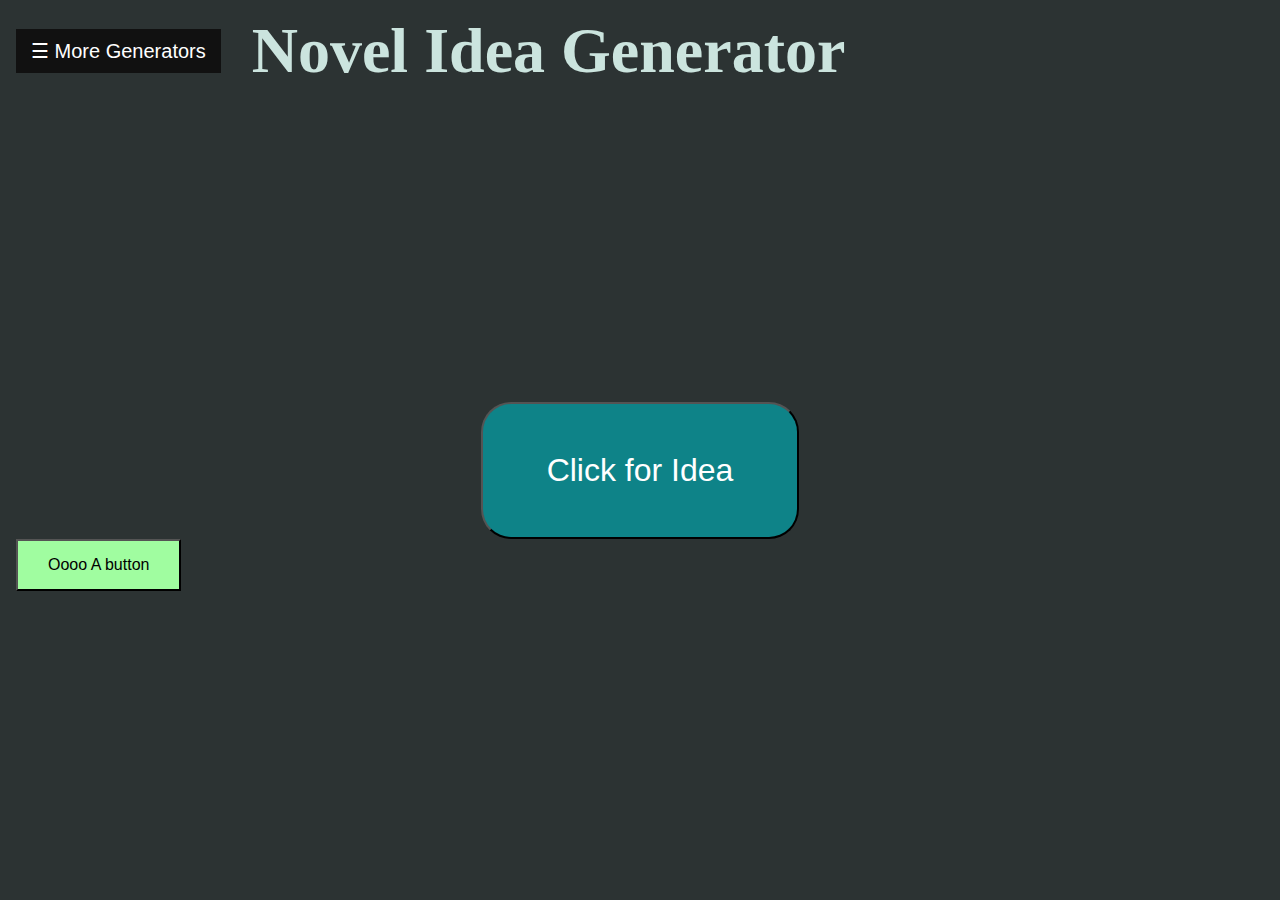
<file: index.html>
<!DOCTYPE html>
<html lang="en">
  <head>
    <meta charset="UTF-8" />
    <meta http-equiv="X-UA-Compatible" content="IE=edge" />
    <meta name="viewport" content="width=device-width, initial-scale=1.0" />
    <title>Idea Generator</title>
    <link rel="stylesheet" href="styles.css" />
  </head>
  <body>
    <div class="myCanvas">
      <div class="ball-container">
        <div class="ball"></div>
      </div>
    </div>
    <header>
      <div id="mySidebar" class="sidebar">
        <a href="javascript:void(0)" class="closebtn" onclick="closeNav()">x</a>
        <a href="index.html">Novel Idea Generator</a>
        <a href="art-gen.html">Art Idea Generator</a>
        <a href="#">Website Idea Generator</a>
      </div>
      <div id="main">
        <button class="openbtn" onclick="openNav()">☰ More Generators</button>
      </div>
      <h1>Novel Idea Generator</h1>
    </header>

    <main>
      <div class="container">
        <h2 id="display-idea"></h2>
      </div>
      <button class="generate-idea" id="generate-idea">Click for Idea</button>
      <button class="ballbtn" onclick="redBall()">Oooo A button</button>
    </main>
    <script src="app.js"></script>
  </body>
</html>
</file>
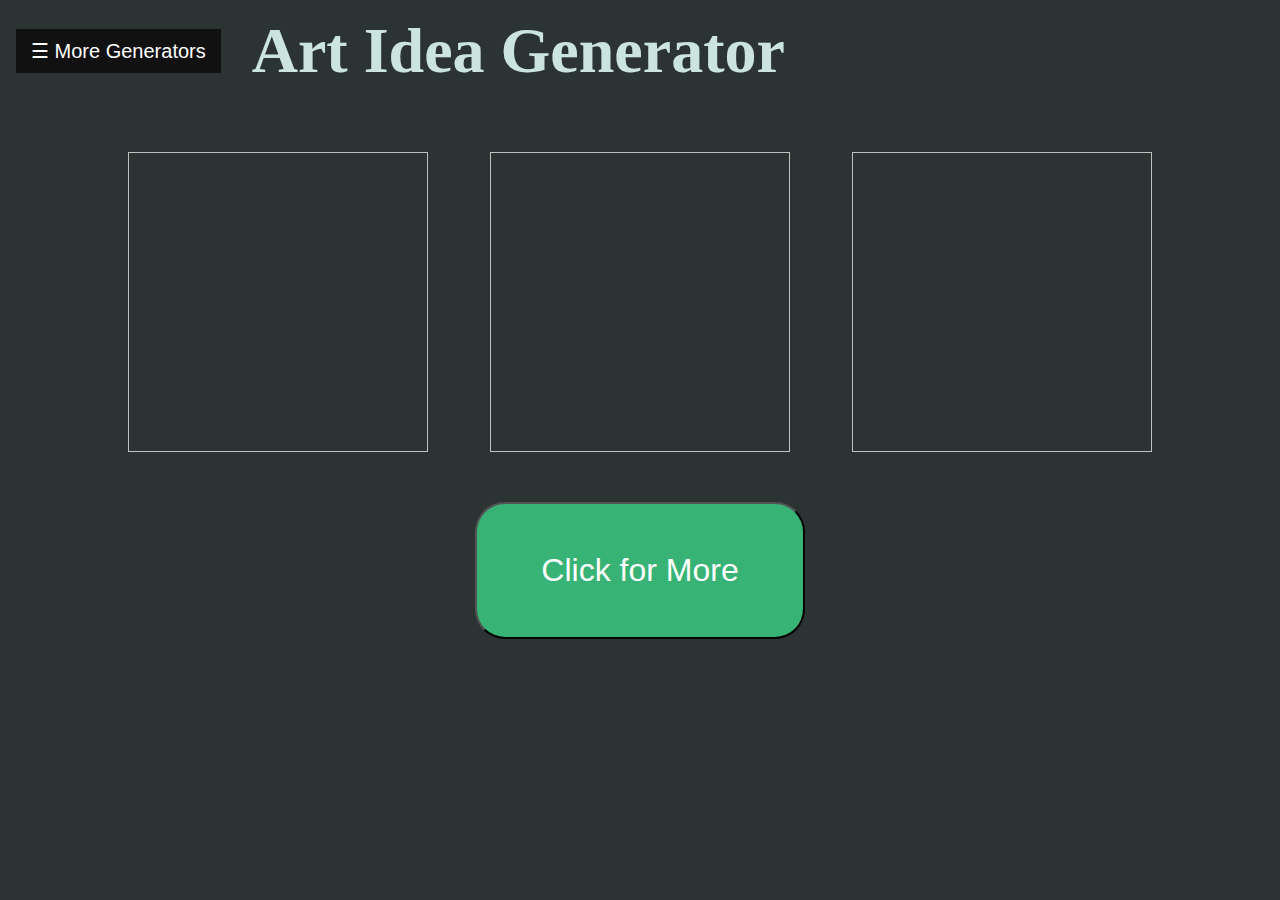
<file: art-gen.html>
<!DOCTYPE html>
<html lang="en">
  <head>
    <meta charset="UTF-8" />
    <meta http-equiv="X-UA-Compatible" content="IE=edge" />
    <meta name="viewport" content="width=device-width, initial-scale=1.0" />
    <title>Idea Generator</title>
    <link rel="stylesheet" href="styles.css" />
  </head>
  <body>
    <header>
      <div id="mySidebar" class="sidebar">
        <a href="javascript:void(0)" class="closebtn" onclick="closeNav()">x</a>
        <a href="index.html">Novel Idea Generator</a>
        <a href="art-gen.html">Art Idea Generator</a>
        <a href="web-gen.html">Website Idea Generator</a>
      </div>
      <div id="main">
        <button class="openbtn" onclick="openNav()">☰ More Generators</button>
      </div>
      <h1>Art Idea Generator</h1>
    </header>
    <main>
      <section id="imageSection">
        <img id="myPicture1" />
        <img id="myPicture2" />
        <img id="myPicture3" />
      </section>
      <button id="artbtn">Click for More</button>
    </main>
    <script src="art.js"></script>
  </body>
</html>
</file>
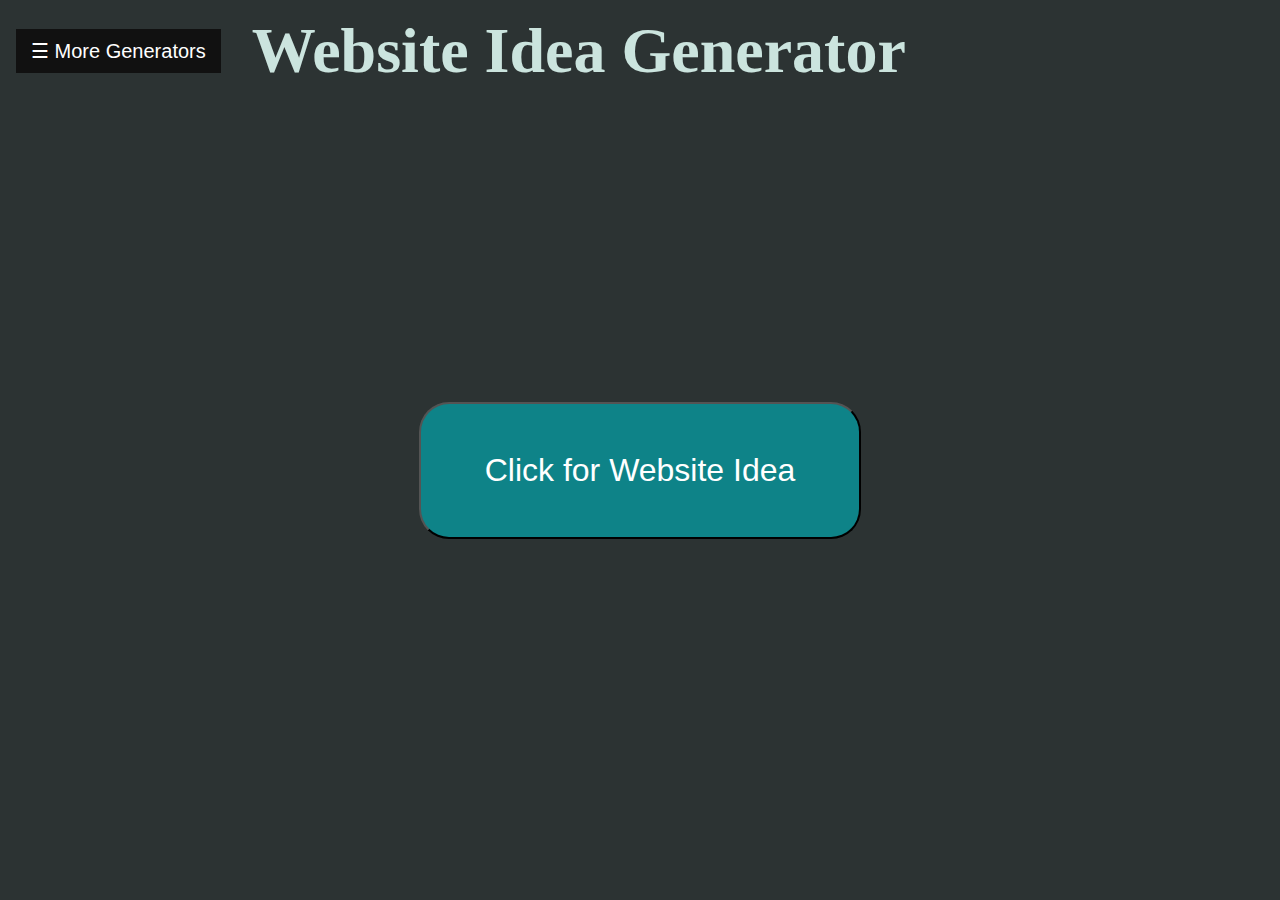
<file: web-gen.html>
<!DOCTYPE html>
<html lang="en">
  <head>
    <meta charset="UTF-8" />
    <meta http-equiv="X-UA-Compatible" content="IE=edge" />
    <meta name="viewport" content="width=device-width, initial-scale=1.0" />
    <title>Idea Generator</title>
    <link rel="stylesheet" href="styles.css" />
  </head>
  <body>
    <header>
      <div id="mySidebar" class="sidebar">
        <a href="javascript:void(0)" class="closebtn" onclick="closeNav()">x</a>
        <a href="index.html">Novel Idea Generator</a>
        <a href="art-gen.html">Art Idea Generator</a>
        <a href="web-gen.html">Website Idea Generator</a>
      </div>
      <div id="main">
        <button class="openbtn" onclick="openNav()">☰ More Generators</button>
      </div>
      <h1>Website Idea Generator</h1>
    </header>
    <main>
      <div class="container">
        <h2 id="display-idea"></h2>
      </div>
      <button class="generate-idea" id="generate-idea">
        Click for Website Idea
      </button>
    </main>
    <script src="web.js"></script>
  </body>
</html>
</file>
<file: styles.css>
body {
  background-color: rgb(44, 51, 51);
  height: 100%;
  margin: 0;
  padding: 0;
}

header {
  display: flex;
  align-items: center;
  flex-wrap: wrap;
}

header h1 {
  float: right;
  line-height: 72px;
  margin: 15px;
}

h1 {
  color: rgb(203, 228, 222);
  font-size: 4rem;
  text-align: center;
}

.sidebar {
  height: 100%;
  width: 0;
  position: fixed;
  z-index: 1;
  top: 0;
  left: 0;
  background-color: #111;
  overflow-x: hidden;
  transition: 0.5s;
  padding-top: 60px;
}

.sidebar a {
  padding: 8px 8px 8px 32px;
  text-decoration: none;
  font-size: 25px;
  color: #818181;
  display: block;
  transition: 0.3s;
}

.sidebar a:hover {
  color: #f1f1f1;
}

.sidebar .closebtn {
  position: absolute;
  top: 0;
  right: 25px;
  font-size: 36px;
  margin-left: 50px;
}

.openbtn {
  font-size: 20px;
  cursor: pointer;
  background-color: #111;
  color: white;
  padding: 10px 15px;
  border: none;
}

.openbtn:hover {
  background-color: #444;
}

#main {
  transition: margin-left 0.5s;
  padding: 16px;
}

.container {
  height: 100px;
  color: rgb(203, 228, 222);
  display: flex;
  justify-content: space-around;
  padding: 100px 0;
}

.generate-idea {
  background-color: rgb(14, 131, 136);
  color: white;
  font-size: 2rem;
  border-radius: 30px;
  padding: 3rem 4rem;
  display: block;
  margin: 0 auto;
}

.ballbtn {
  background-color: rgb(160, 253, 160);
  font-size: 1rem;
  text-align: center;
  padding: 15px 30px;
  margin: 0 1rem;
}

section {
  max-width: 1024px;
  margin: 50px auto;
  display: flex;
  justify-content: space-between;
}

section img {
  height: 300px;
  width: 300px;
}

#artbtn {
  background-color: rgb(55, 179, 117);
  color: white;
  font-size: 2rem;
  border-radius: 30px;
  padding: 3rem 4rem;
  display: block;
  margin: 0 auto;
}

@media screen and (max-width: 699px) and (min-width: 520px) {
  .sidebar {
    padding-top: 15px;
  }
  .sidebar a {
    font-size: 18px;
  }
}
</file>
